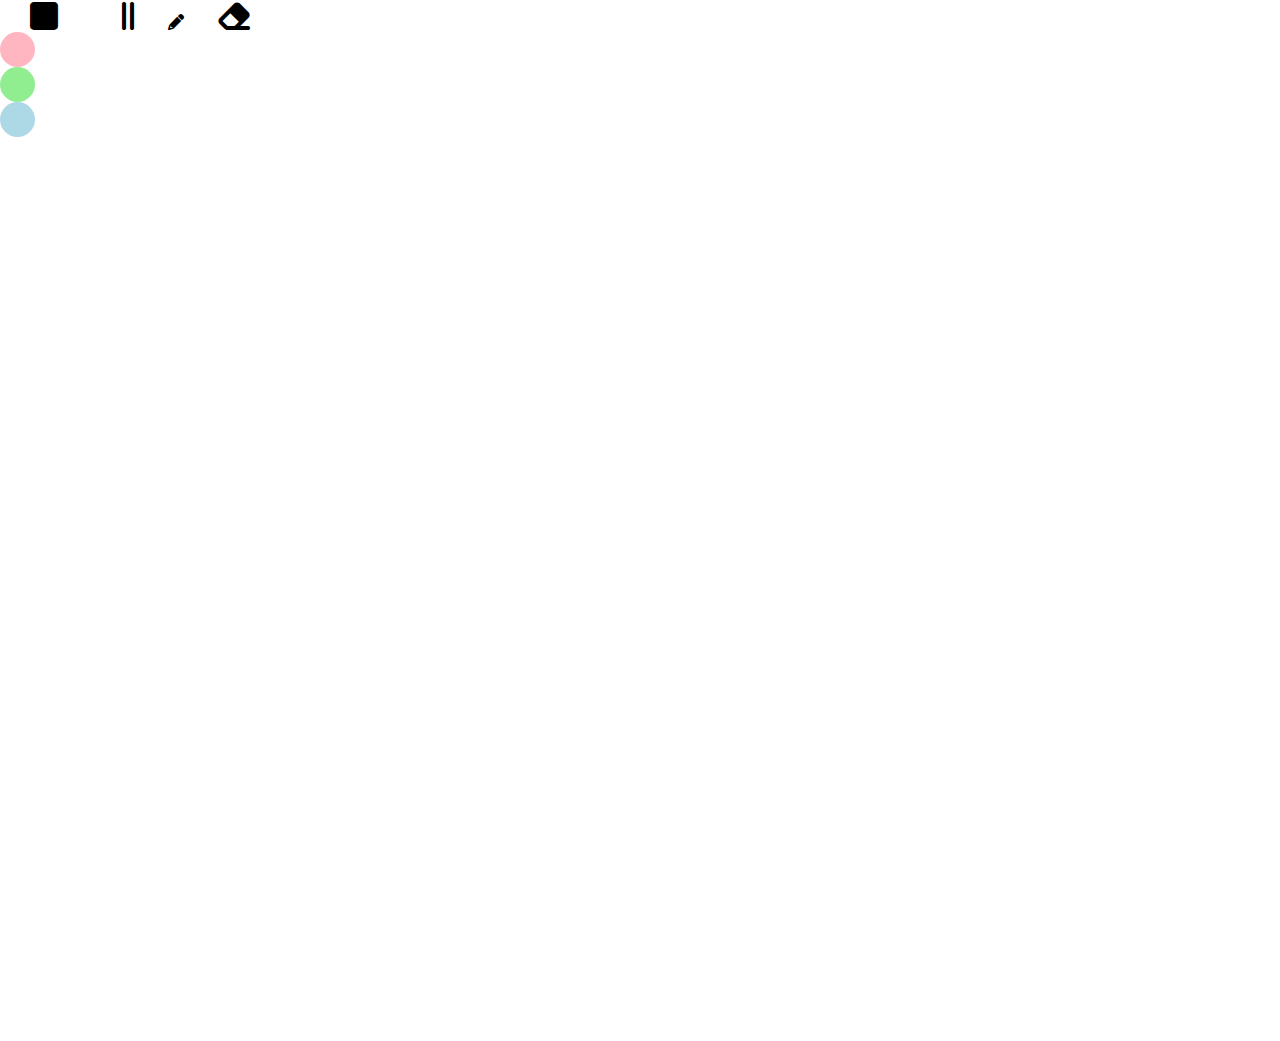
<file: New Icons/index.html>
<!DOCTYPE html>
<html lang="en">
<head>
    <meta charset="UTF-8">
    <meta http-equiv="X-UA-Compatible" content="IE=edge">
    <meta name="viewport" content="width=device-width, initial-scale=1.0">
    <title>Document</title>
    <style>
         body {
            margin: 0px;
        }

        .fas {
            font-size: 2rem;
            margin-right: 30px;
            margin-left: 30px;
        }
        .fas
        .icon-pallet{
            height:50px;
            background-color: rgb(228, 227, 227);
            width: 800px;
            margin-left: 100px;
            /* tools */
            display: flex;
            align-items: center;
            justify-content: space-evenly;
        }
        .red {
            background-color: lightpink;
            height: 35px;
            width: 35px;
            /* curve */
            border-radius: 50%;
        }
        .green {
            background-color: lightgreen;
            height: 35px;
            width: 35px;
            border-radius: 50%
        }
        .blue {
            background-color: lightblue;
            height: 35px;
            width: 35px;
            border-radius: 50%;
        }
    </style>
    <link rel="stylesheet" href="https://cdnjs.cloudflare.com/ajax/libs/font-awesome/6.0.0-beta3/css/all.min.css">

</head>
<body>
    <div class="icon-pallet">
    <i class="fas fa-square"></i>
    <i class="fas fa-grip-lines-vertical"></i>
    <i class="fa fa-pencil" aria-hidden="true"></i>
    <i class="fas fa-eraser"></i>
    <div class="red"></div>
    <div class="green"></div>
    <div class="blue"></div>

    </div>
    
    
    <canvas></canvas>
</body>
<script>
    let rectTool = document.querySelector(".fa-square");
    let lineTool = document.querySelector(".fa-grip-lines-vertical");
    let canvasBoard=document.querySelector("canvas");
    
    
    canvasBoard.height=window.innerHeight;
    canvasBoard.width=window.innerWidth;
    let tool=canvasBoard.getContext("2d");
    let redColor = document.querySelector(".red");
    let greenColor = document.querySelector(".green");
    let blueColor = document.querySelector(".blue");
    redColor.addEventListener("click", function () {
        tool.strokeStyle = "lightpink";
    })
    greenColor.addEventListener("click", function () {
        tool.strokeStyle = "lightgreen";
    })
    blueColor.addEventListener("click", function () {
        tool.strokeStyle = "lightblue";
    })

    let cTool = "rectTool";
    // tool.fillRect(0 ,0 ,200 ,200);
    let body=document.querySelector("body");
    // body.addEventListener("mousedown",function(e){
    //     let xpos=e.clientX;
    //     let ypos=e.clientY;
    //     console.log(xpos,ypos);
    // })
    // body.addEventListener("mouseup",function(e){
    //     let xpos=e.clientX;
    //     let ypos=e.clientY;
    //     console.log(xpos,ypos);
    // })
    rectTool.addEventListener("click", function () {
        cTool = "rectTool";
    })
    lineTool.addEventListener("click", function () {
        cTool = "lineTool";
    })
    let boardTop = canvasBoard.getBoundingClientRect().top;
    let boardLeft = canvasBoard.getBoundingClientRect().left;
    let iX, iY, fX, fY;
    body.addEventListener("mousedown",
        function (e) {
            // alert("mouse was pressed on body");
            // console.log(e);
            // let xPos = e.clientX;
            // let yPos = e.clientY;
            // console.log(xPos, yPos)
            iX = e.clientX+boardLeft;
            iY = e.clientY-boardTop;
        })
    body.addEventListener("mouseup", function (e) {
        // console.log(e);
        fX = e.clientX+boardLeft;
        fY = e.clientY-boardTop;
        let width = fX - iX;
        let height = fY - iY;
        if (cTool == "rectTool") {
            tool.strokeRect(iX, iY, width, height);
        } else {
            tool.beginPath();
            tool.moveTo(iX, iY);
            tool.lineTo(fX, fY);
            tool.stroke();
            //console.log("Pencil tool is pending")
        }
    })

</script>
</html>
</file>
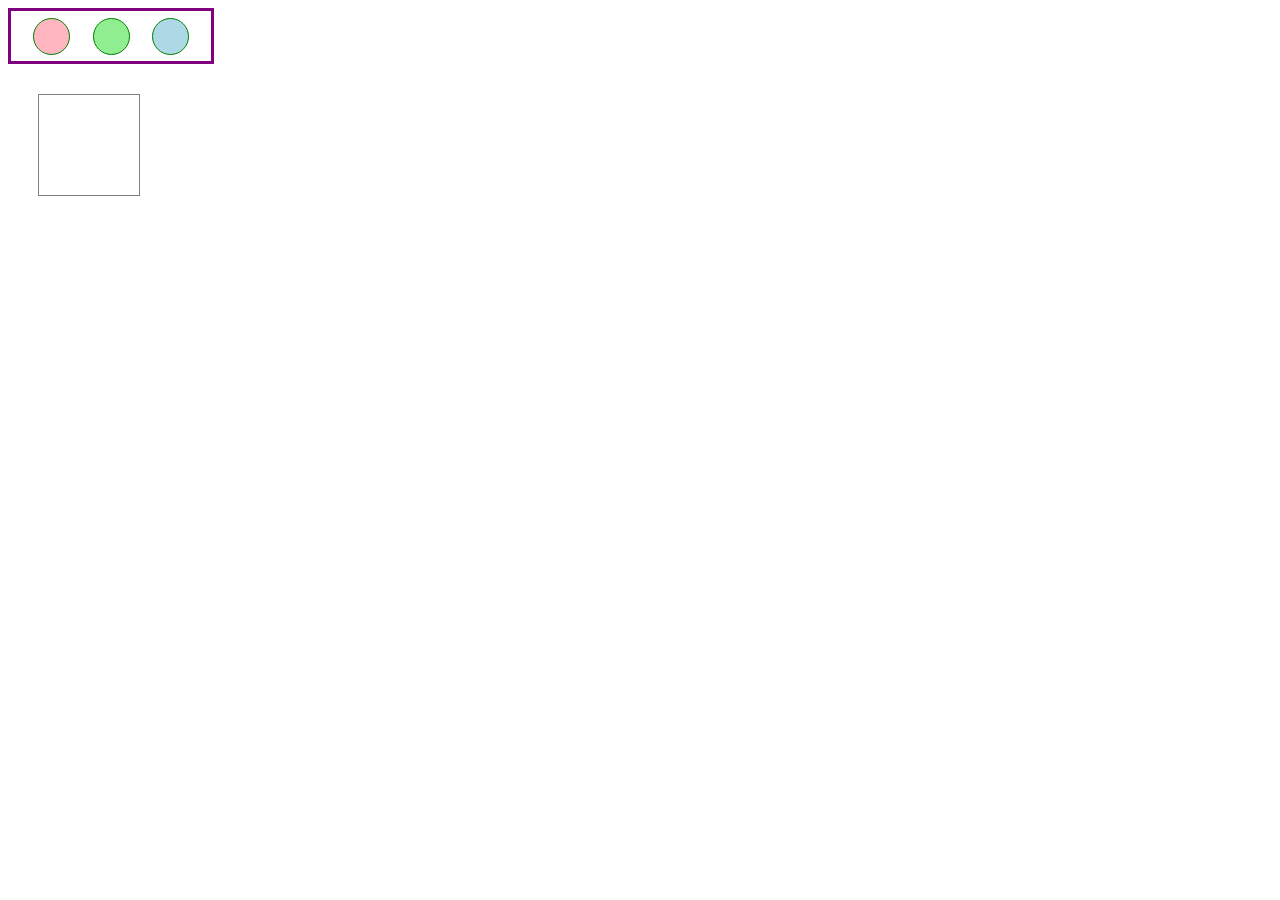
<file: New Icons/box.html>
<!DOCTYPE html>
<html lang="en">

<head>
    <meta charset="UTF-8">
    <meta http-equiv="X-UA-Compatible" content="IE=edge">
    <meta name="viewport" content="width=device-width, initial-scale=1.0">
    <title>Document</title>
</head>

<body>
    <style>
        /* it applies on all the elemens of this page */
        /* *{
            border:1px solid red;
        } */
        /* body {
            border: 1px solid blue;
        }
        html {
            border: 1px solid gray;
        } */
        div {
            border: 1px solid green;
            /* background-color: lightpink; */
        }

        /* select */
        .outer {
            border: 3px solid purple;
            width: 200px;
            height: 50px;
            /* space dena hoga children  */
            display: flex;
            /* horizontally align  */
            justify-content: space-evenly;
            /* vertical align */
            align-items: center;
        }

        .red {
            background-color: lightpink;
            height: 35px;
            width: 35px;
            /* curve */
            border-radius: 50%;
        }

        .green {
            background-color: lightgreen;
            height: 35px;
            width: 35px;
            border-radius: 50%
        }

        .blue {
            background-color: lightblue;
            height: 35px;
            width: 35px;
            border-radius: 50%;
        }

        .color-area {
            border: 1px solid gray;
            height: 100px;
            width: 100px;
            margin-top: 30px;
            margin-left: 30px;
        }
    </style>
    <!-- elements -> height -> content -->
    <!-- div -> width -> 100% -->
    <!-- unless height or width is given -->
    <!-- identify common tags -->
    <div class="outer">
        <div class="red"></div>
        <div class="green"></div>
        <div class="blue"></div>
    </div>
    <!-- .color-area -->
    <div class="color-area"></div>
    <script>
        // button -> click-> color 
        let colorArea = document.querySelector(".color-area");
        let r=document.querySelector(".red")
        let b=document.querySelector(".blue")
        let g=document.querySelector(".green")
        r.addEventListener("click",function(){
            colorArea.style.backgroundColor ="red";
        })
        b.addEventListener("click",function(){
            colorArea.style.backgroundColor ="blue";
        })
        g.addEventListener("click",function(){
            colorArea.style.backgroundColor ="green";
        })
        

    </script>
</body>

</html>
</file>
